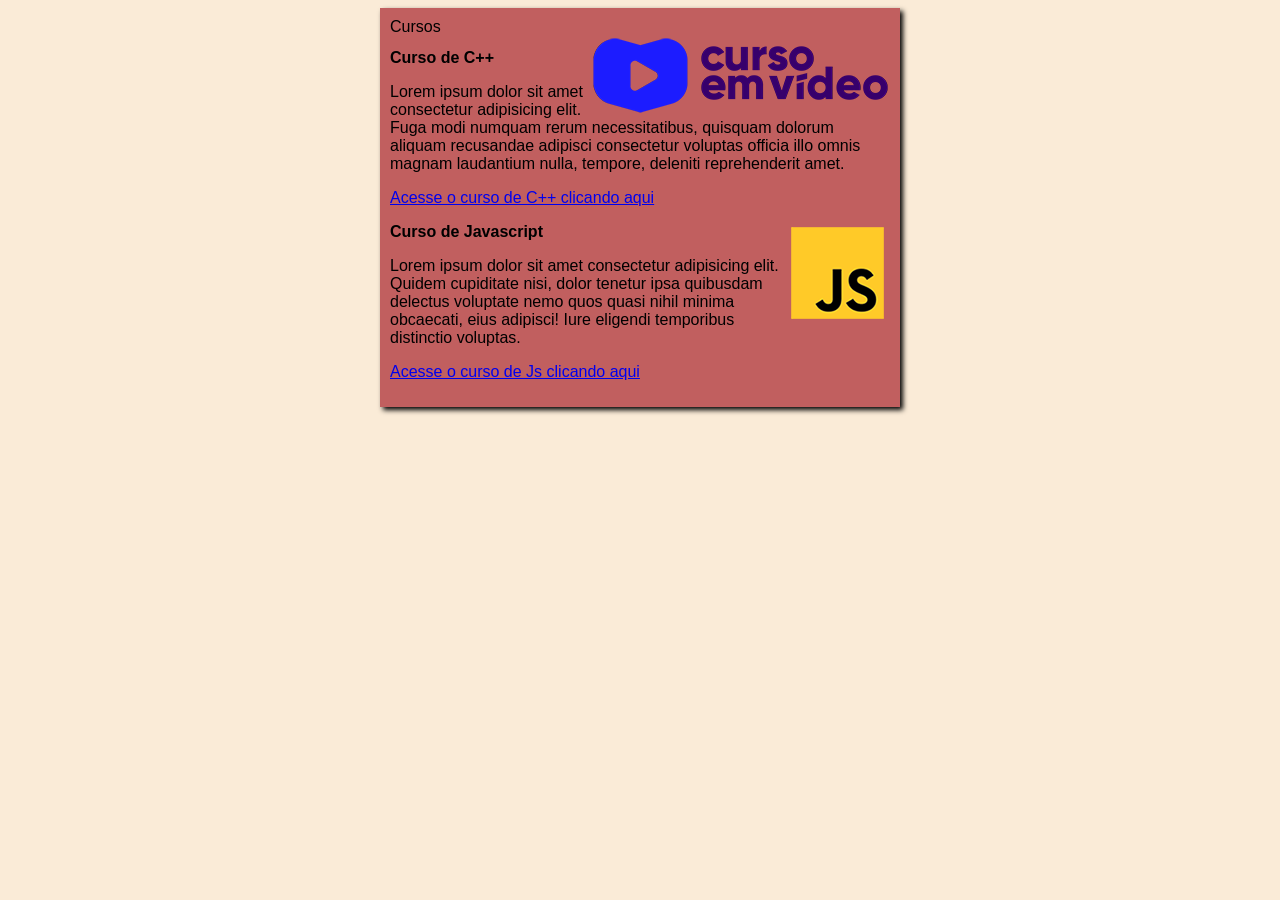
<file: index.html>
<!DOCTYPE html>
<html lang="pt-br">
<head>
    <meta charset="UTF-8">
    <meta name="viewport" content="width=device-width, initial-scale=1.0">
    <title>Site de Cursos</title>
    <link rel="stylesheet" href="estilos/style.css">
</head>
<body>
    <main>
        <header>Cursos</header>
        <img class="lado" src="imagens/curso-em-video-cor.png" alt="Curso em Video">
        <article>
            <h2>Curso de C++</h2>
            <p>Lorem ipsum dolor sit amet consectetur adipisicing elit. Fuga modi numquam rerum necessitatibus, quisquam dolorum aliquam recusandae adipisci consectetur voluptas officia illo omnis magnam laudantium nulla, tempore, deleniti reprehenderit amet.</p>
            <p><a href="curso-html.html">Acesse o curso de C++ clicando aqui</a></p>
        </article>
        <article>
            <img class="lado" src="imagens/curso-javascript.png" alt="Curso JS">
            <h2>Curso de Javascript</h2>
            <p>Lorem ipsum dolor sit amet consectetur adipisicing elit. Quidem cupiditate nisi, dolor tenetur ipsa quibusdam delectus voluptate nemo quos quasi nihil minima obcaecati, eius adipisci! Iure eligendi temporibus distinctio voluptas.</p>
            <p><a href="curso-js.html">Acesse o curso de Js clicando aqui</a></p>
        </article>
    </main>
</body>
</html>
</file>
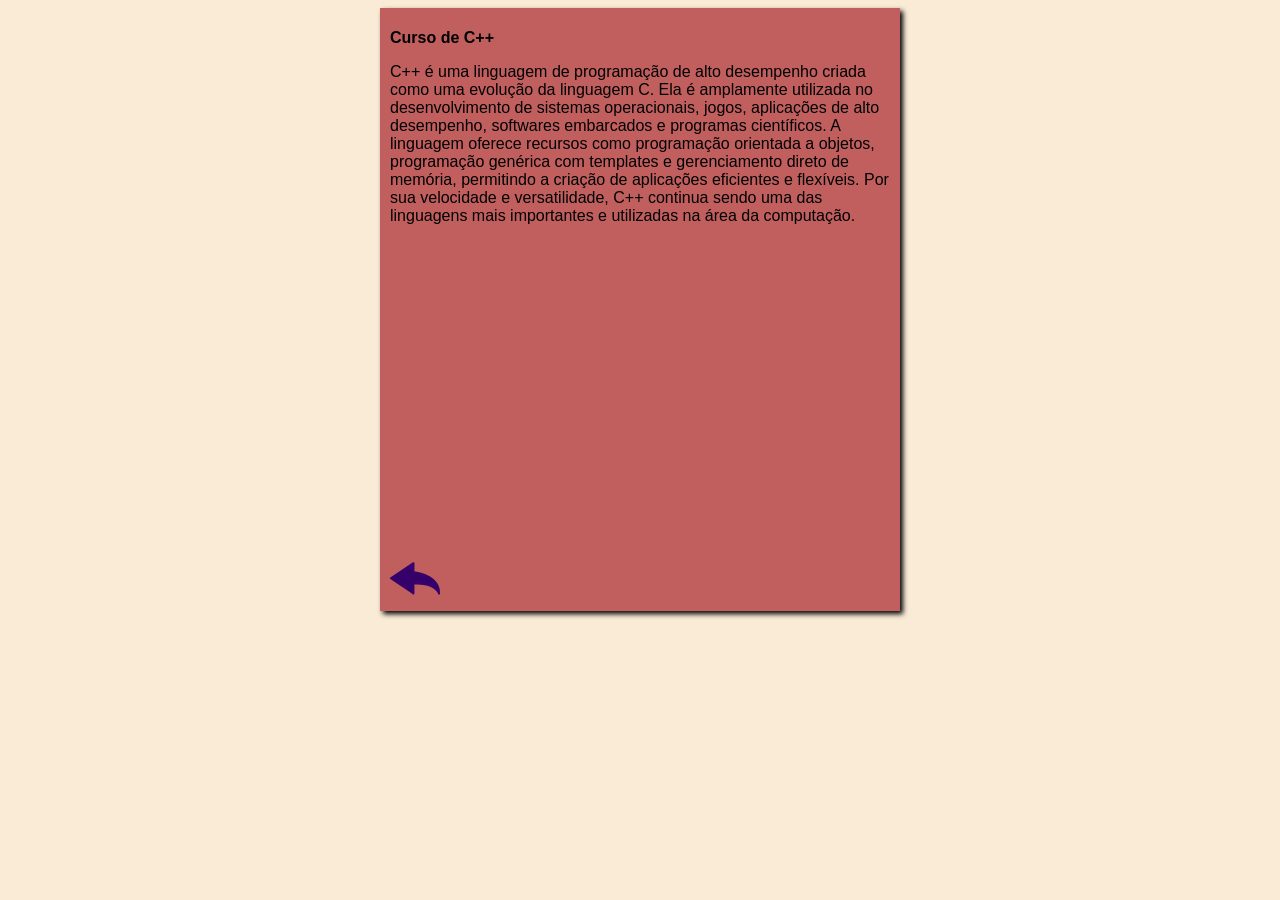
<file: curso-html.html>
<!DOCTYPE html>
<html lang="pt-br">
<head>
    <meta charset="UTF-8">
    <meta name="viewport" content="width=device-width, initial-scale=1.0">
    <title>Curso de HTML</title>
    <link rel="stylesheet" href="estilos/style.css">
</head>
<body>
    <main>
        <header>
            <h1>Curso de C++</h1>
        </header>
        <article>
            <p>C++ é uma linguagem de programação de alto desempenho criada como uma evolução da linguagem C. Ela é amplamente utilizada no desenvolvimento de sistemas operacionais, jogos, aplicações de alto desempenho, softwares embarcados e programas científicos. A linguagem oferece recursos como programação orientada a objetos, programação genérica com templates e gerenciamento direto de memória, permitindo a criação de aplicações eficientes e flexíveis. Por sua velocidade e versatilidade, C++ continua sendo uma das linguagens mais importantes e utilizadas na área da computação.</p>
            <iframe width="490" height="315" src="https://www.youtube.com/embed/AQdABlihlGs?si=QgwnPH-LenJYr2FO" title="YouTube video player" frameborder="0" allow="accelerometer; autoplay; clipboard-write; encrypted-media; gyroscope; picture-in-picture; web-share" referrerpolicy="strict-origin-when-cross-origin" allowfullscreen></iframe>
            <a href="index.html"><img src="imagens/btn-back.png" alt="Voltar"></a>            
        </article>
    </main>
</body>
</html>
</file>
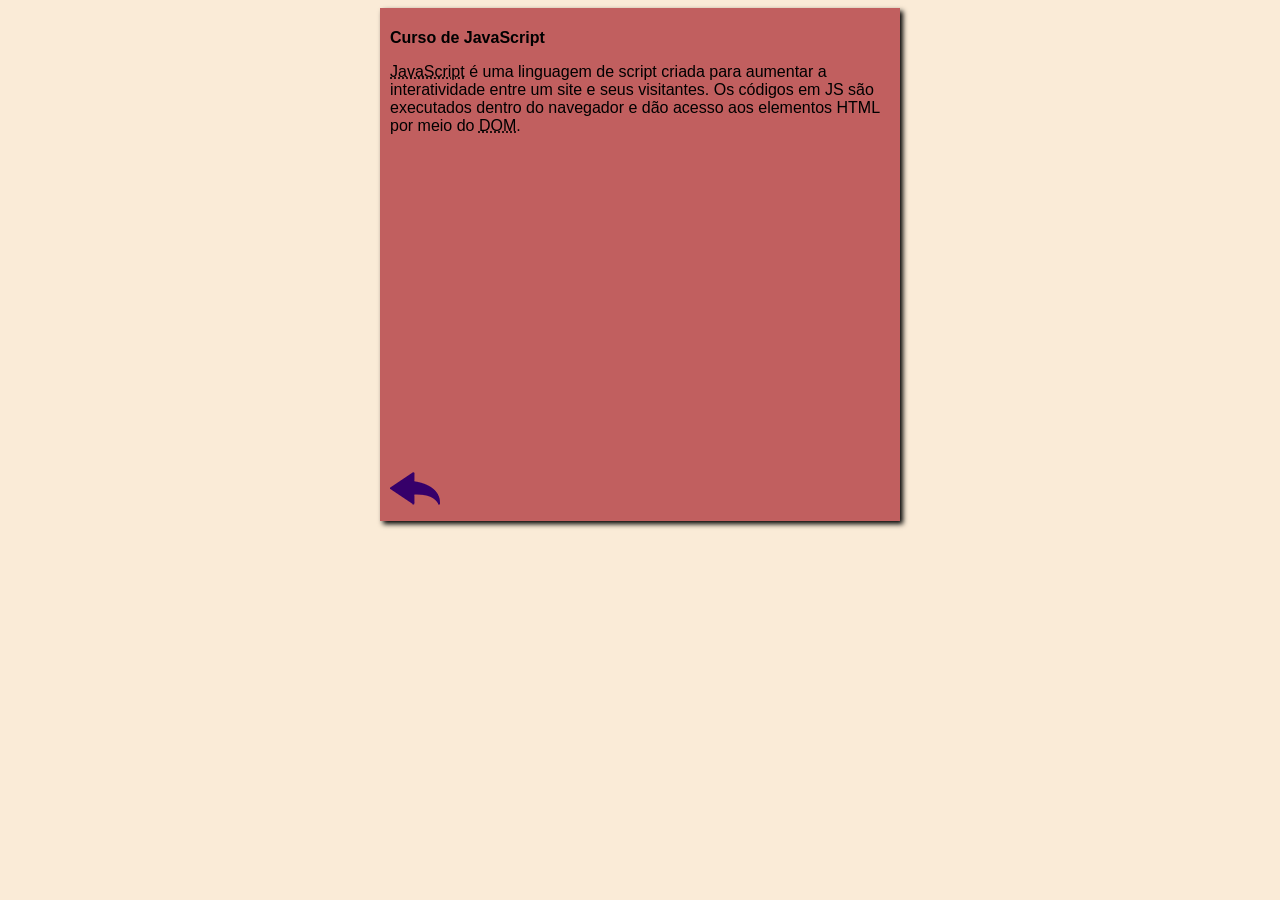
<file: curso-js.html>
<!DOCTYPE html>
<html lang="pt-br">
<head>
    <meta charset="UTF-8">
    <meta name="viewport" content="width=device-width, initial-scale=1.0">
    <title>Curso de JavaScript</title>
    <link rel="stylesheet" href="estilos/style.css">
</head>
<body>
    <main>
        <header>
            <h1>Curso de JavaScript</h1>
        </header>
        <article>
            <p><abbr title="JavaScript">JavaScript</abbr> é uma linguagem de script criada para aumentar a interatividade entre um site e seus visitantes. Os códigos em JS são executados dentro do navegador e dão acesso aos elementos HTML por meio do <abbr title="Document Object Model">DOM</abbr>.</p>

            <iframe width="490" height="315" src="https://www.youtube.com/embed/BXqUH86F-kA" frameborder="0" allow="accelerometer; autoplay; encrypted-media; gyroscope; picture-in-picture" allowfullscreen></iframe>

            <a href="index.html"><img src="imagens/btn-back.png" alt="Voltar"></a>
        </article>
    </main>
</body>
</html>
</file>
<file: estilos/style.css>
* {
    font-family: Arial, Helvetica, sans-serif;
    font-size: 16px;

}

img.lado {
    float: right;
}

body {
    background-color: antiquewhite;
}
main {
    background-color: rgb(193, 95, 95);
    width: 500px;
    margin: auto;
    padding: 10px;
    box-shadow: 3px 3px 5px rgb(0, 0, 0);
}
</file>
